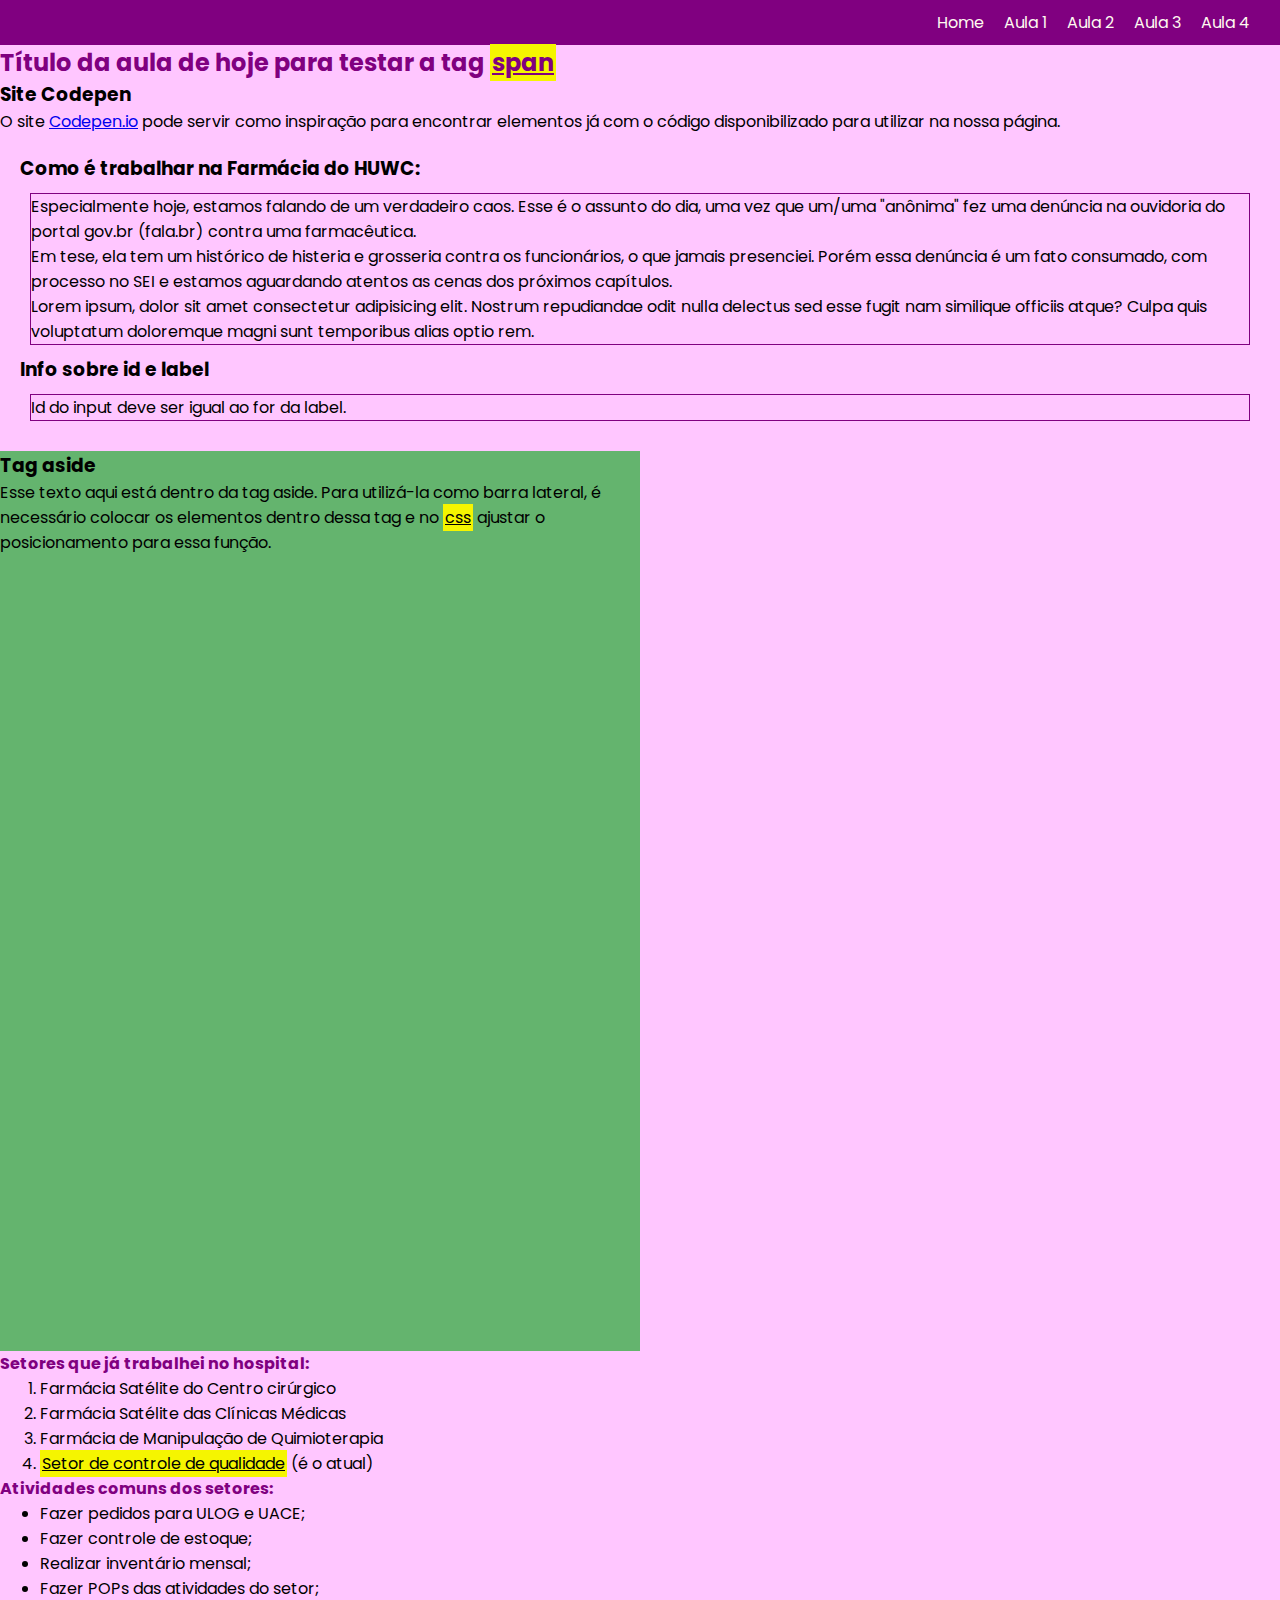
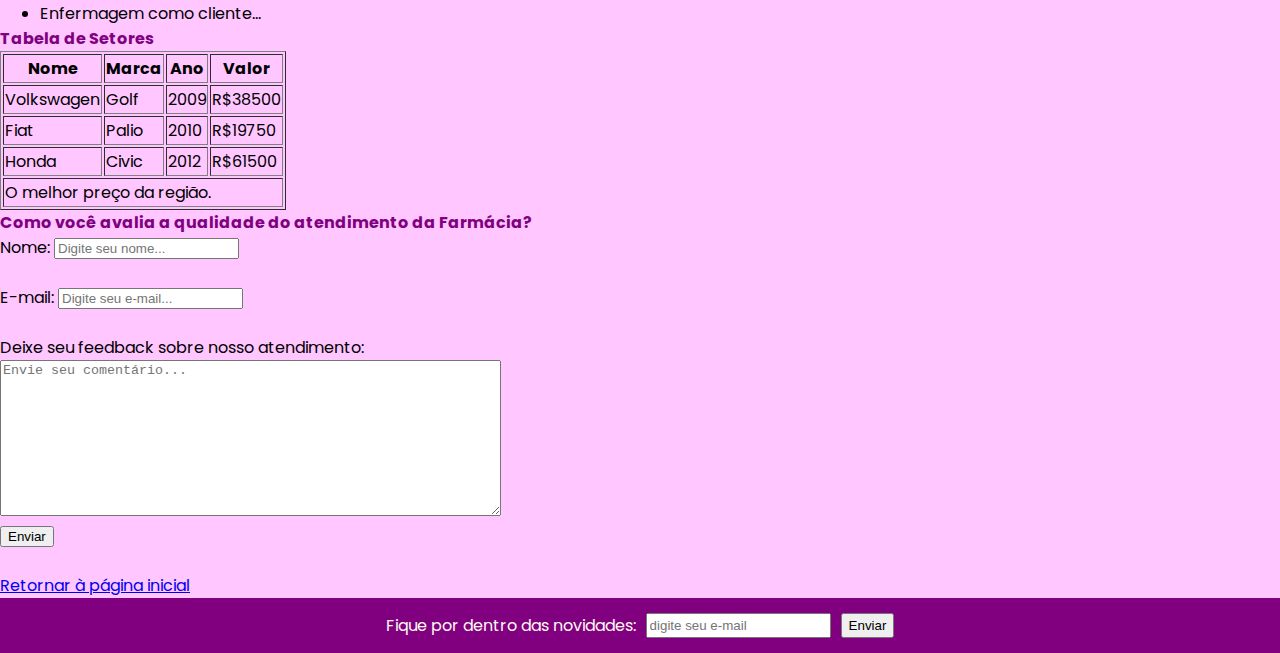
<file: html_css - revisão/aula 1/aula2.html>
<!DOCTYPE html>
<html lang="pt-BR">
<head>
  <meta charset="UTF-8">
  <meta name="viewport" content="width=device-width, initial-scale=1.0">
  <link rel="preconnect" href="https://fonts.googleapis.com">
  <link rel="preconnect" href="https://fonts.gstatic.com" crossorigin>
  <link href="https://fonts.googleapis.com/css2?family=Poppins:ital,wght@0,100;0,200;0,300;0,400;0,500;0,600;0,700;0,800;0,900;1,100;1,200;1,300;1,400;1,500;1,600;1,700;1,800;1,900&display=swap" rel="stylesheet">
  <link rel="stylesheet" href="style.css">
  <title>Revisão HTML e CSS</title>
</head>

<body>
    <header>
        <nav>
            <ul class="ul_nav">
                <li><a href="index.html" class="li_nav">Home</a></li>
                <li><a href="aula1.html" class="li_nav">Aula 1</a></li>
                <li><a href="aula2.html" class="li_nav">Aula 2</a></li>
                <li><a href="aula3.html" class="li_nav">Aula 3</a></li>
                <li><a href="aula4.html" class="li_nav">Aula 4</a></li>
            </ul>
        </nav>
    </header>
    <h2>Título da aula de hoje para testar a tag <span>span</span></h2>

    <h3>Site Codepen</h3>
    <p>O site <a href="https://codepen.io/">Codepen.io</a> pode servir como inspiração para encontrar elementos já com o código disponibilizado para utilizar na nossa página.



    <main>
        <h3>Como é trabalhar na Farmácia do HUWC:</h3>
        <article>
            <p>Especialmente hoje, estamos falando de um verdadeiro caos. Esse é o assunto do dia, uma vez que um/uma "anônima" fez uma denúncia na ouvidoria do portal gov.br (fala.br) contra uma farmacêutica. <br>
            Em tese, ela tem um histórico de histeria e grosseria contra os funcionários, o que jamais presenciei. Porém essa denúncia é um fato consumado, com processo no SEI e estamos aguardando atentos as cenas dos próximos capítulos. <br> Lorem ipsum, dolor sit amet consectetur adipisicing elit. Nostrum repudiandae odit nulla delectus sed esse fugit nam similique officiis atque? Culpa quis voluptatum doloremque magni sunt temporibus alias optio rem.</p>
        </article>

        <h3>Info sobre id e label</h3>
        <article>
            Id do input deve ser igual ao for da label.
        </article>
    </main>

    <aside>
        <h3>Tag aside</h3>
        Esse texto aqui está dentro da tag aside. Para utilizá-la como barra lateral, é necessário colocar os elementos dentro dessa tag e no <span>css</span> ajustar o posicionamento para essa função. 
    </aside>

    <h4>Setores que já trabalhei no hospital:</h4>
    <ol>
        <li>Farmácia Satélite do Centro cirúrgico</li>
        <li>Farmácia Satélite das Clínicas Médicas</li>
        <li>Farmácia de Manipulação de Quimioterapia</li>
        <li><span>Setor de controle de qualidade</span> (é o atual)</li>
    </ol>

    <h4>Atividades comuns dos setores:</h4>
    <ul>
        <li>Fazer pedidos para ULOG e UACE;</li>
        <li>Fazer controle de estoque;</li>
        <li>Realizar inventário mensal;</li>
        <li>Fazer POPs das atividades do setor;</li>
        <li>Enfermagem como cliente...</li>
    </ul>

    <h4>Tabela de Setores</h4>
    <table border="1">
        <thead>
            <th>Nome</th>
            <th>Marca</th>
            <th>Ano</th>
            <th>Valor</th>
        </thead>
        <tbody>
            <tr>
                <td>Volkswagen</td>
                <td>Golf</td>
                <td>2009</td>
                <td>R$38500</td>
            </tr>
            <tr>
                <td>Fiat</td>
                <td>Palio</td>
                <td>2010</td>
                <td>R$19750</td>
            </tr>
            <tr>
                <td>Honda</td>
                <td>Civic</td>
                <td>2012</td>
                <td>R$61500</td>
            </tr>
        </tbody>
        <tfoot>
            <tr>
                <td colspan="4">O melhor preço da região.</td>
            </tr>
        </tfoot>
    </table>

    <h4>Como você avalia a qualidade do atendimento da Farmácia?</h4>
    <form action="#" method="post">
        <label for="nome">Nome:</label>
        <input type="text" name="nome" id="name" placeholder="Digite seu nome..."><br><br>
        <label for="email">E-mail:</label>
        <input type="email" name="email" id="email" placeholder="Digite seu e-mail..."><br><br>
        <label for="comentario">Deixe seu feedback sobre nosso atendimento:</label><br>
        <textarea name="comentario" id="comentario" cols="60" rows="10" placeholder="Envie seu comentário..."></textarea><br>
        <button>Enviar</button>
    </form>
    <br>

    <a href="index.html">Retornar à página inicial</a>

    <footer>
        <label for="newsletter">Fique por dentro das novidades:</label>
        <input type="email" name="newsletter" id="newsletter" placeholder="digite seu e-mail"> 
        <button>Enviar</button>

    </footer>

</body>

</html>
</file>
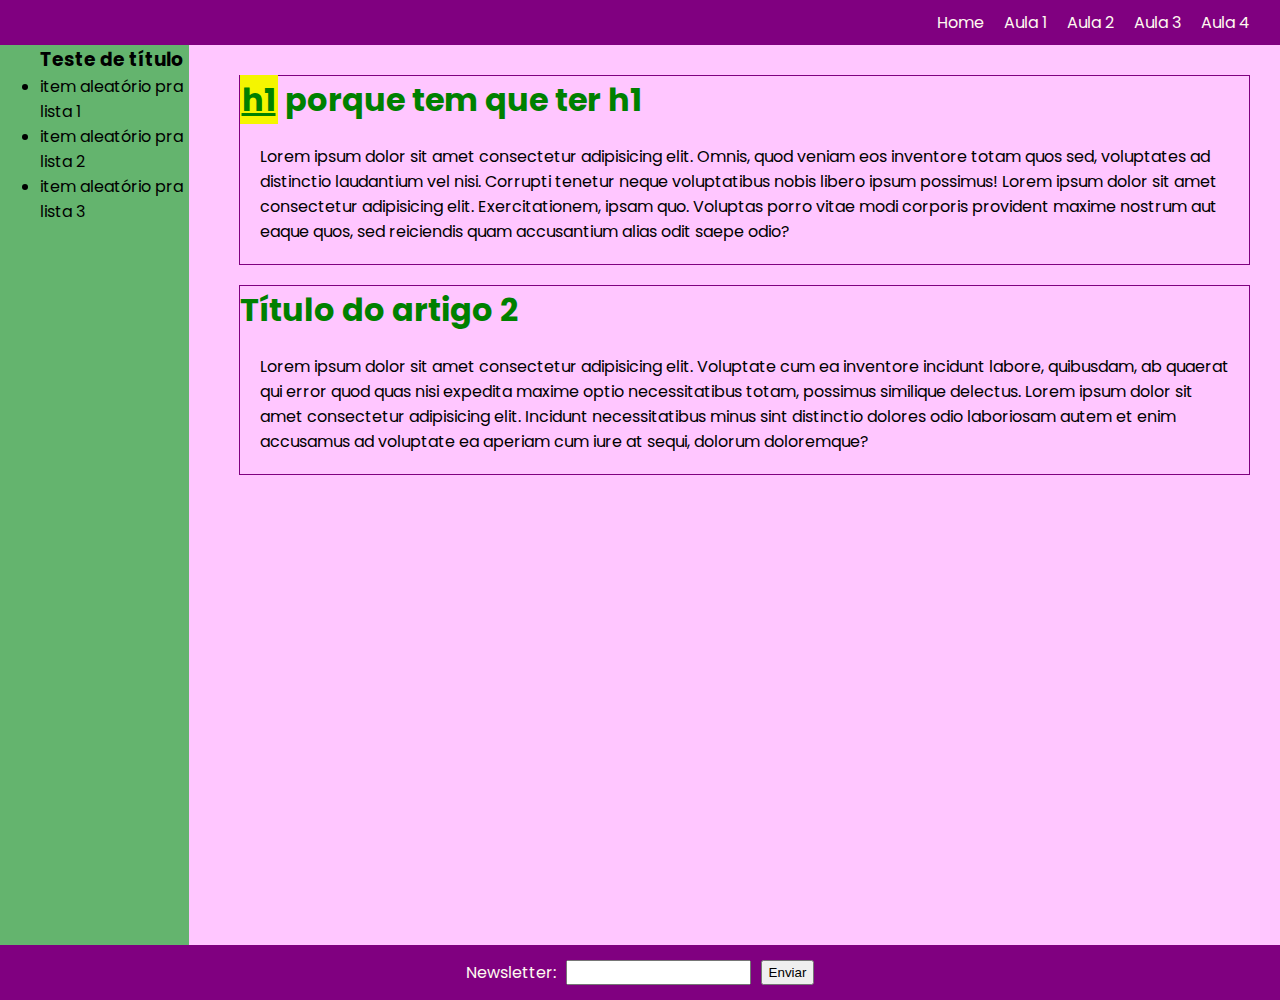
<file: html_css - revisão/aula 1/aula3.html>
<!DOCTYPE html>
<html lang="pt-BR">
<head>
    <meta charset="UTF-8">
    <meta name="viewport" content="width=device-width, initial-scale=1.0">
    <link rel="preconnect" href="https://fonts.googleapis.com">
    <link rel="preconnect" href="https://fonts.gstatic.com" crossorigin>
    <link href="https://fonts.googleapis.com/css2?family=Poppins:ital,wght@0,100;0,200;0,300;0,400;0,500;0,600;0,700;0,800;0,900;1,100;1,200;1,300;1,400;1,500;1,600;1,700;1,800;1,900&display=swap" rel="stylesheet">
    <link rel="stylesheet" href="style.css">
    <title>Aula 3</title>
</head>
<body>
    <header>
        <nav>
            <ul class="ul_nav">
                <li><a href="index.html" class="li_nav">Home</a></li>
                <li><a href="aula1.html" class="li_nav">Aula 1</a></li>
                <li><a href="aula2.html" class="li_nav">Aula 2</a></li>
                <li><a href="aula3.html" class="li_nav">Aula 3</a></li>
                <li><a href="aula4.html" class="li_nav">Aula 4</a></li>
            </ul>
        </nav>
    </header>

    <div class="bloco">
    <aside>
        <ul class="aside_ul">
            <h3>Teste de título</h3>
            <li class="aside_li">item aleatório pra lista 1</li>
            <li class="aside_li">item aleatório pra lista 2</li>
            <li class="aside_li">item aleatório pra lista 3</li>
        </ul>
    </aside>

<main>
    <article>
        <h1><span>h1</span> porque tem que ter h1</h1>
        <p class="frase">
            Lorem ipsum dolor sit amet consectetur adipisicing elit. Omnis, quod veniam eos inventore totam quos sed, voluptates ad distinctio laudantium vel nisi. Corrupti tenetur neque voluptatibus nobis libero ipsum possimus! Lorem ipsum dolor sit amet consectetur adipisicing elit. Exercitationem, ipsam quo. Voluptas porro vitae modi corporis provident maxime nostrum aut eaque quos, sed reiciendis quam accusantium alias odit saepe odio?
        </p>
    </article>

    <article>
        <h1>Título do artigo 2</h1>
        <p class="frase">
            Lorem ipsum dolor sit amet consectetur adipisicing elit. Voluptate cum ea inventore incidunt labore, quibusdam, ab quaerat qui error quod quas nisi expedita maxime optio necessitatibus totam, possimus similique delectus.
            Lorem ipsum dolor sit amet consectetur adipisicing elit. Incidunt necessitatibus minus sint distinctio dolores odio laboriosam autem et enim accusamus ad voluptate ea aperiam cum iure at sequi, dolorum doloremque?
        </p>
    </article>
</main>

</div>

    <footer>
        <label for="email">Newsletter: </label>
        <input type="email">
        <button type="button">Enviar</button>
    </footer>
    
</body>
</html>
</file>
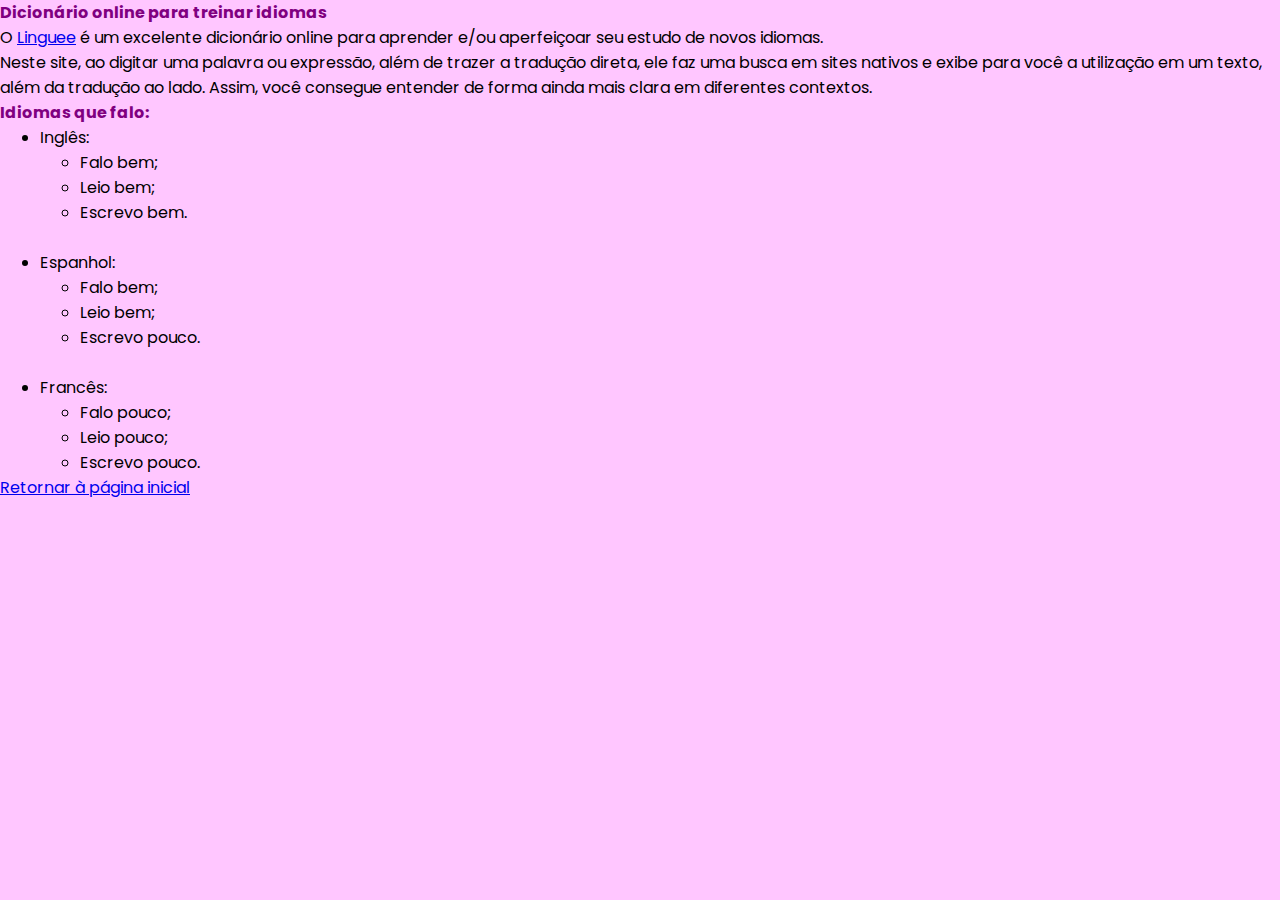
<file: html_css - revisão/aula 1/idiomas.html>
<!DOCTYPE html>
<html lang="pt-BR">
<head>
    <meta charset="UTF-8">
    <meta name="viewport" content="width=device-width, initial-scale=1.0">
    <link rel="preconnect" href="https://fonts.googleapis.com">
    <link rel="preconnect" href="https://fonts.gstatic.com" crossorigin>
    <link href="https://fonts.googleapis.com/css2?family=Poppins:ital,wght@0,100;0,200;0,300;0,400;0,500;0,600;0,700;0,800;0,900;1,100;1,200;1,300;1,400;1,500;1,600;1,700;1,800;1,900&display=swap" rel="stylesheet">
    <link rel="stylesheet" href="style.css">
    <title>Idiomas</title>
</head>
<body>
    <h4>Dicionário online para treinar idiomas</h4>
    <p>O <a href="https://www.linguee.com.br/" target="_blank">Linguee</a> é um excelente dicionário online para aprender e/ou aperfeiçoar seu estudo de novos idiomas.<br>Neste site, ao digitar uma palavra ou expressão, além de trazer a tradução direta, ele faz uma busca em sites nativos e exibe para você a utilização em um texto, além da tradução ao lado. Assim, você consegue entender de forma ainda mais clara em diferentes contextos.</p>
    

    <h4>Idiomas que falo:</h4>
    <ul>
        <li>Inglês:
            <ul>
                <li>Falo bem;</li>
                <li>Leio bem;</li>
                <li>Escrevo bem.</li>
            </ul>
        </li>
        <br>
        <li>Espanhol:
            <ul>
                <li>Falo bem;</li>
                <li>Leio bem;</li>
                <li>Escrevo pouco.</li>
            </ul>
        </li>
        <br>
        <li>Francês:
            <ul>
                <li>Falo pouco;</li>
                <li>Leio pouco;</li>
                <li>Escrevo pouco.</li>
            </ul>
        </li>
    </ul>

    <a href="index.html">Retornar à página inicial</a>

</body>
</html>
</file>
<file: html_css - revisão/aula 1/style.css>
*{
  margin: 0;
  box-sizing: border-box2;
}

:root{
    font-family: "Poppins", sans-serif;
    background-color: #f5f5;
  }
  
  h1{
    color: green;
  }
  
  h2{
    color: purple;
  }
  
  h4{
    color: purple;
  }

  aside{
    background-color: rgb(100, 180, 110);
    width: 50vw;
    height: 100vh;
  }
  
  .aside_li{
    text-decoration: none;
  }
  
  img{
    max-width: 400px;
  }

  .bloco{
    display: flex;
    gap: 20px;
  }

  article{
    border: 1px solid purple;
    margin: 10px;
  }

  main{
  display: flex;
  flex-direction: column;
  margin: 20px;
  }

.frase{
  margin: 20px;
  display: flex;
}

  .links{
    text-decoration: none;
    color: black;
  }

  .aulas{
    text-decoration: none;
    font-size: 24px;
  }

  span{
    background-color: #f5f500;
    padding: 2px;
    text-decoration:underline;
  }

  nav{
    background-color:purple;
    }

  .ul_nav{
    display: flex;
    align-items: center;
    justify-content:flex-end;
    padding: 10px 30px;
    gap: 20px;
    list-style: none;
  }

  .li_nav{
    text-decoration: none;
    color: floralwhite;
  }

  .li_nav:hover{
    background-color: floralwhite;
    padding: 5px;
    border-radius: 5px;
    color: purple;
    transition: 1.5s;
  }

  footer{
    display: flex;
    justify-content: center;
    background-color: purple;
    color: floralwhite;
    padding: 15px;
    gap: 10px;
  }
</file>
